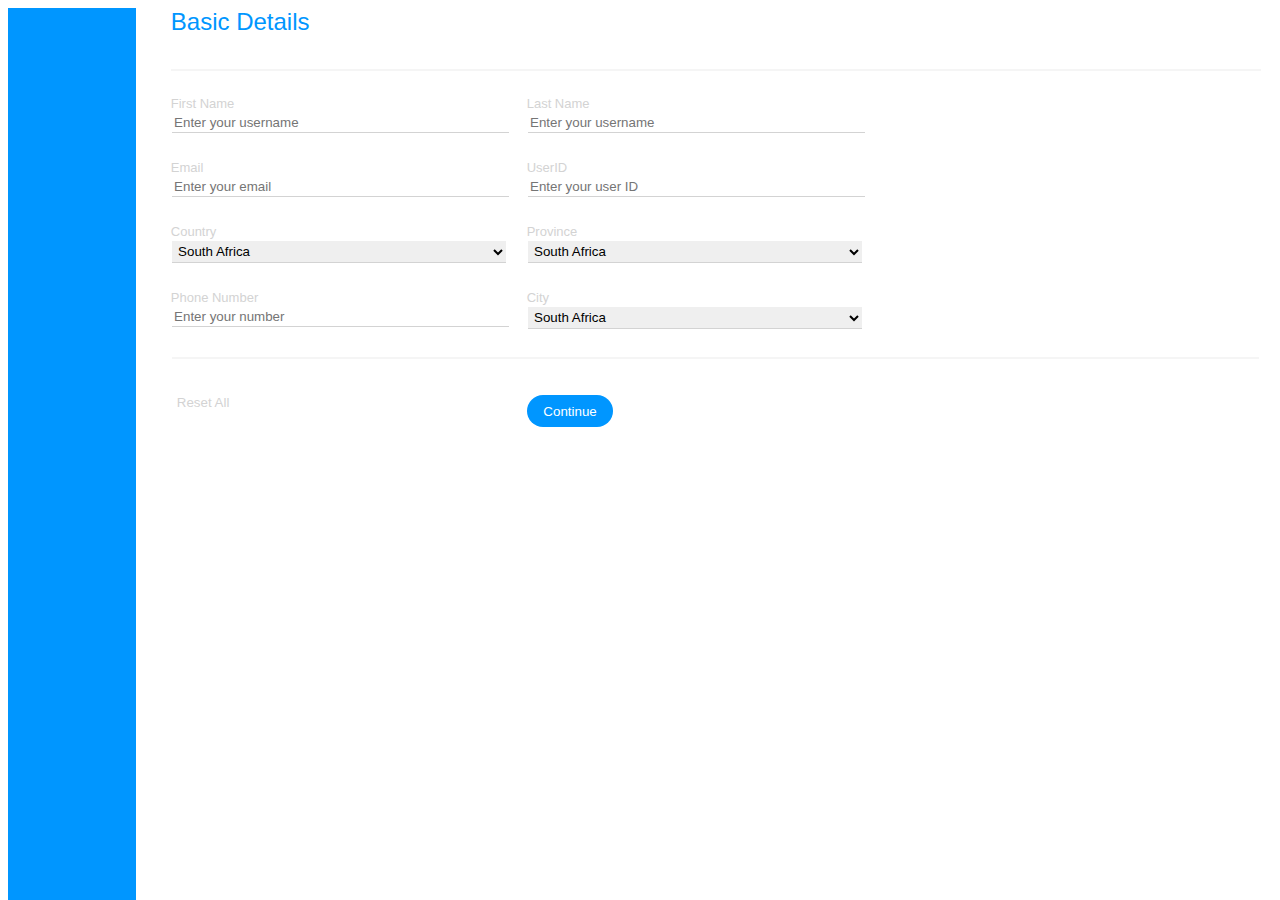
<file: index.html>
<!DOCTYPE html>
<html lang="en">
<head>
    <meta charset="UTF-8">
    <meta name="viewport" content="width=device-width, initial-scale=1.0">
    <title>Document</title>
    <link rel="stylesheet" type="text/css" href="styles.css">
</head>
<body>
    <!--Aside is the blue bar on the left-->
    <aside>

    </aside>
    <main>
        <header>Basic Details</header>
        <hr>
        <form action="results.html" method="GET">
            <!--The form is split into two sections to display everything side by side-->
            <section class="indent-1">
                <!-- Section 1 --> 
                <section class="formSect">
                    <label for="name">First Name</label>
                    <input name="Name" type="text" id="Fname" placeholder="Enter your username" required>

                    <label for="email">Email</label>
                    <input name="Email" type="email" id="email" placeholder="Enter your email" required>

                    <!--Select for the dropdown selection-->
                    <label for="country">Country</label>
                    <select id="country" name="country">
                        <option value="South Africa">South Africa</option>
                        <option value="United Kingdom">United Kingdom</option>
                        <option value="Japan">Japan</option>
                        <option value="United States">United States</option>
                    </select>
                    
                    <label for="phone">Phone Number</label>
                    <input name="phone" type="tel" id="phoneNo" placeholder="Enter your number" required>

                    <hr id="hr2">

                    <button type="reset" id="reset">Reset All</button>
                </section>
            
                <!-- Section 2 -->
                <section class="formSect">
                    <label for="name" class="rightSect">Last Name</label>
                    <input name="Name" type="text" id="Lname" placeholder="Enter your username" required>

                    <label for="userName">UserID</label>
                    <input name="name" type="text" id="userID" placeholder="Enter your user ID" required>

                    <div>
                        <!--Select for the dropdown selection-->
                        <label for="state">Province</label>
                        <select id="country" name="country">
                            <option value="South Africa">South Africa</option>
                            <option value="United Kingdom">United Kingdom</option>
                            <option value="Japan">Japan</option>
                            <option value="United States">United States</option>
                        </select>
                    </div>
                    <div>
                        <label for="city">City</label>
                        <select id="country" name="country">
                            <option value="South Africa">South Africa</option>
                            <option value="United Kingdom">United Kingdom</option>
                            <option value="Japan">Japan</option>
                            <option value="United States">United States</option>
                        </select>
                    </div>

                    <button type="submit" id="continue">Continue</button>
                </section>

                
            </section>
            
        </form>
    </main>
    
</body>
</html>
</file>
<file: styles.css>
/* Margin left to make sure the form isn't hovering over our blue bar on the left */
main {
    margin-left: 12%;
}

header {
    margin-left: 1%;
    font-size: 150%;
    font-family: Arial, Helvetica, sans-serif;
    color: #0096FF;
}

hr {
    margin: 1%;
    margin-top: 3%;
    margin-bottom: 1%;
    border: 0.5px solid whitesmoke;
}

/* The styling for the blue bar */
aside {
    width: 10%;
    height: 100%;
    position: fixed;
    background-color: #0096FF;
}

/* Removes the borders from the input and select boxes */
input, select {
    border: none;
    border-bottom: 1px solid lightgrey;
    padding: 1%;
    margin: 1%;
    margin-bottom: 15%;
    width: 200%;
}

label {
    font-size: small;
    font-family: Arial, Helvetica, sans-serif;
    color: lightgrey;
}

/* Works with indent-1 section to make sure the two sections display side by side */
.indent-1 {
    float: left;
}
    
.indent-1 section {
    width: 15%; float: left;
}

.formSect {
    padding: 1%;
    margin-right: 15%;
}

/* Continue button styling */
#continue {
    color: white;
    background-color: #0096FF;
    border: none;
    border-radius: 25px;
    margin-top: 25%;
    padding: 10%;
    padding-top: 5%;
    padding-bottom: 5%;
}


/* Reset button styling */
#reset {
    margin-top: 20%;
    border: none;
    color: lightgray;
    background-color: white;
}

#hr2 {
    width: 650%;
}
</file>
